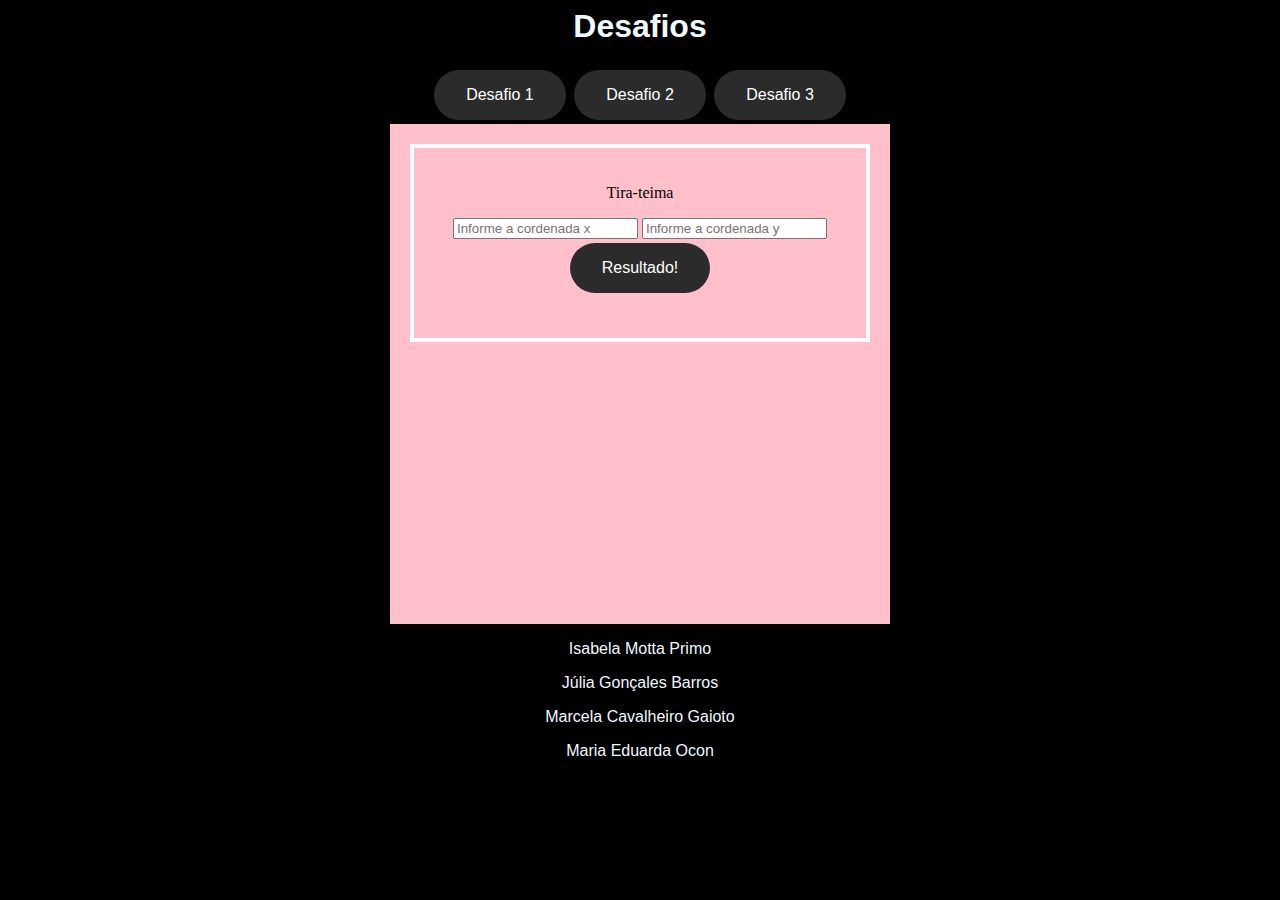
<file: index.html>
<head>
    <link rel="stylesheet" href="./css/estilo.css">
    <title>Desafio</title>
</head>

<body class="body">
    <h1>Desafios</h1>

 
    <div class="frame">

        <a href="d1.html" target="desafios"><button>Desafio 1</button></a>

        <a href="d2.html" target="desafios"><button>Desafio 2</button></a>

        <a href="d3.html" target="desafios"><button>Desafio 3</button></a>

        
    </div>
    <iframe height="500" width="500" name="desafios" src="d1.html" frameborder="0"></iframe>

<p>Isabela Motta Primo</p>
<p>Júlia Gonçales Barros</p>
<p>Marcela Cavalheiro Gaioto</p>
<p>Maria Eduarda Ocon</p>

</body>

</html>
</file>
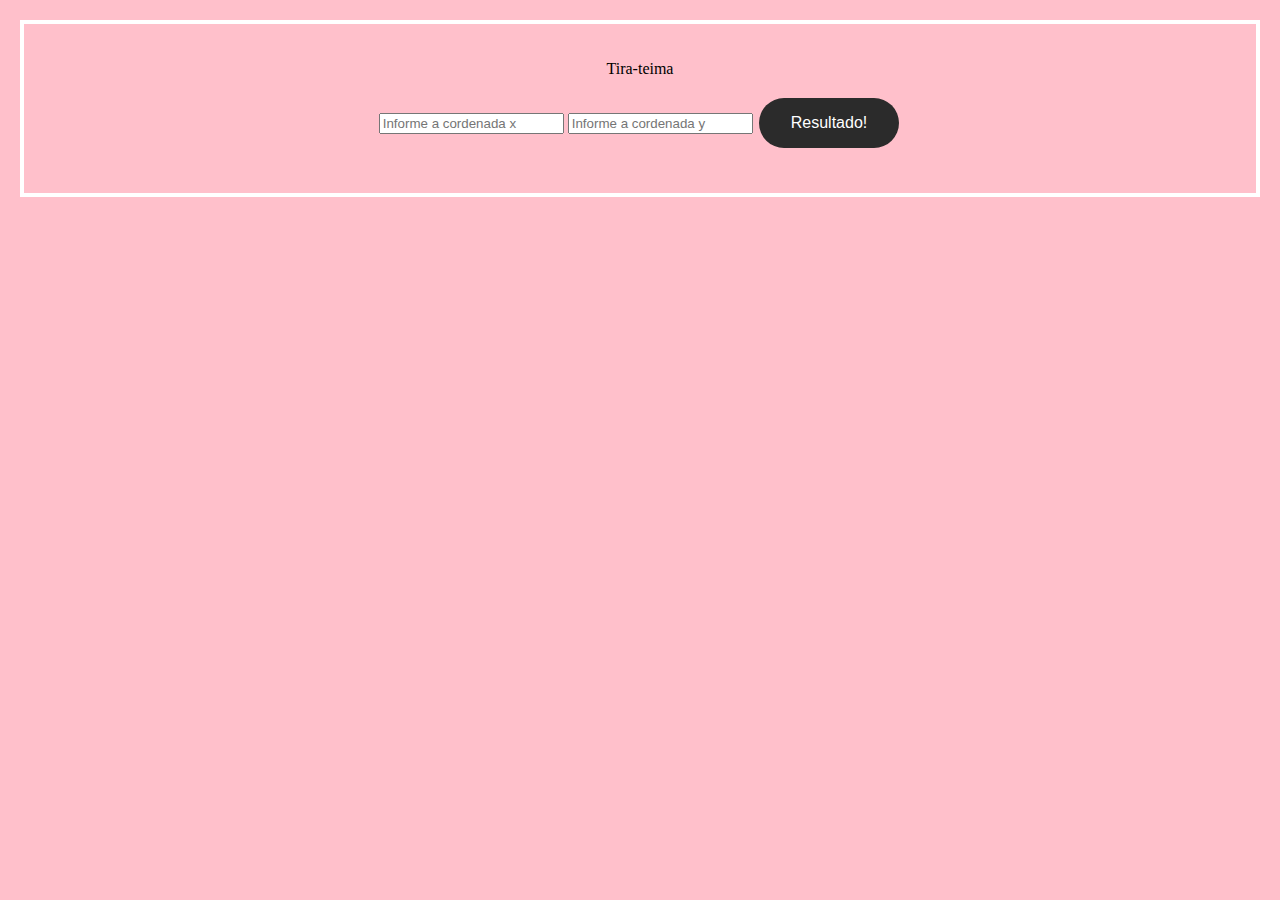
<file: d1.html>
<!DOCTYPE html>
<html lang="en">

<head>
    <meta charset="UTF-8">
    <meta http-equiv="X-UA-Compatible" content="IE=edge">
    <meta name="viewport" content="width=device-width, initial-scale=1.0">
    <link rel="stylesheet" href="./css/estilo.css">
    <script src="./js/main.js"></script>
    <title>Tira-teima</title>

</head>
<center>

    <body class="d1">
        <p>Tira-teima </p>
        <input type="text" placeholder="Informe a cordenada x " id="X">
        <input type="text" placeholder="Informe a cordenada y " id="Y">
        <button onclick="Desafioum()">Resultado!</button></p>
        <h1></h1>
        </div>


    </center>
</body>

</html>
</file>
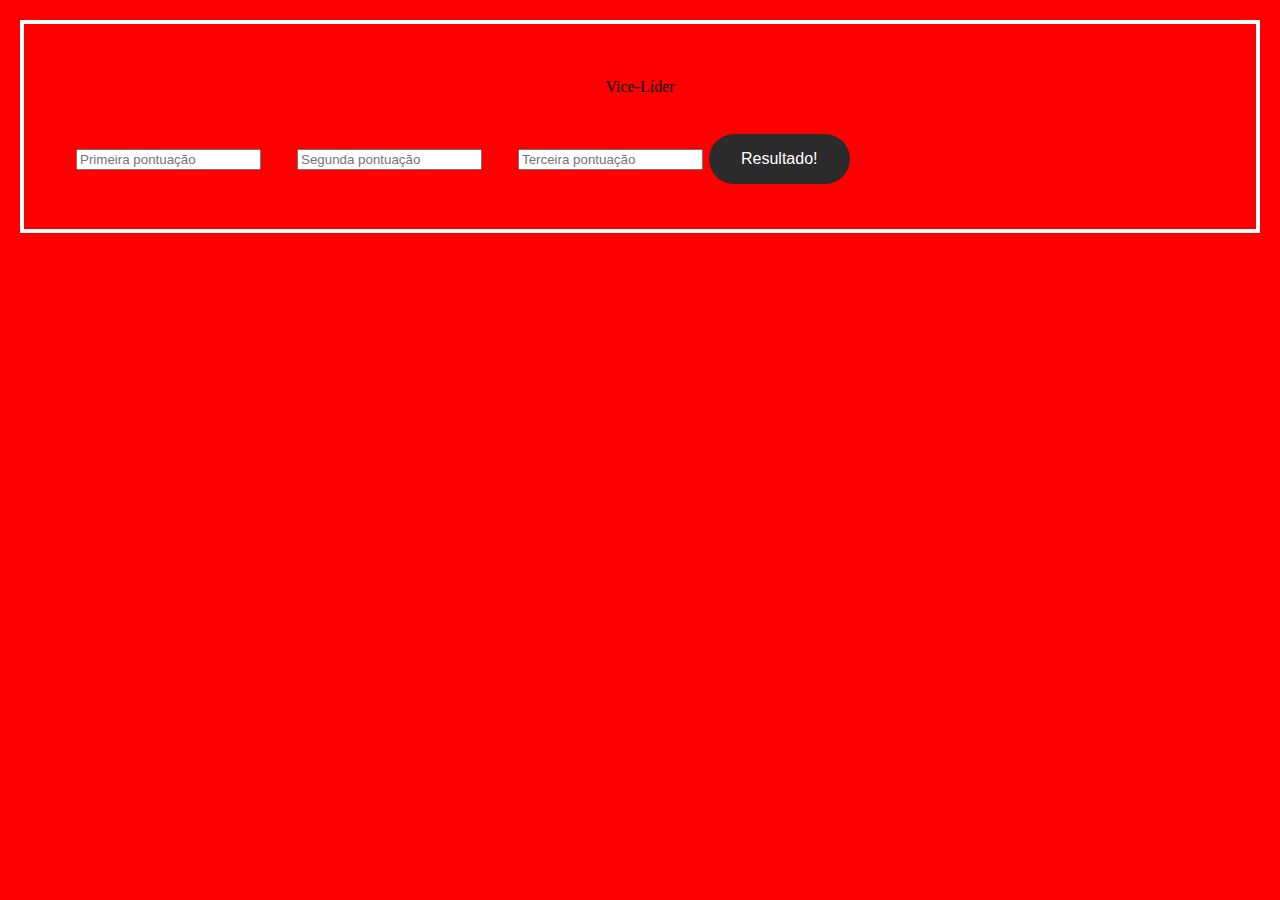
<file: d2.html>
<!DOCTYPE html>
<html lang="pt-br">

<head>
        <title>Vice-Líder</title>
       
    <link rel="stylesheet" href="css/estilo.css">
       
    <script src="./js/main.js"></script>
    </head>

<body class="d2">
            <center>
<p>Vice-Líder</p>
</center>
                    <br>
                    <input type="text" placeholder="Primeira pontuação" id="a">
                    <input type="text" placeholder="Segunda pontuação" id="b">
                    <input type="text" placeholder="Terceira pontuação" id="c">
    <button onclick="Desafiodois()">Resultado!</button>

 <h1></h1>
</body>

</html>
</file>
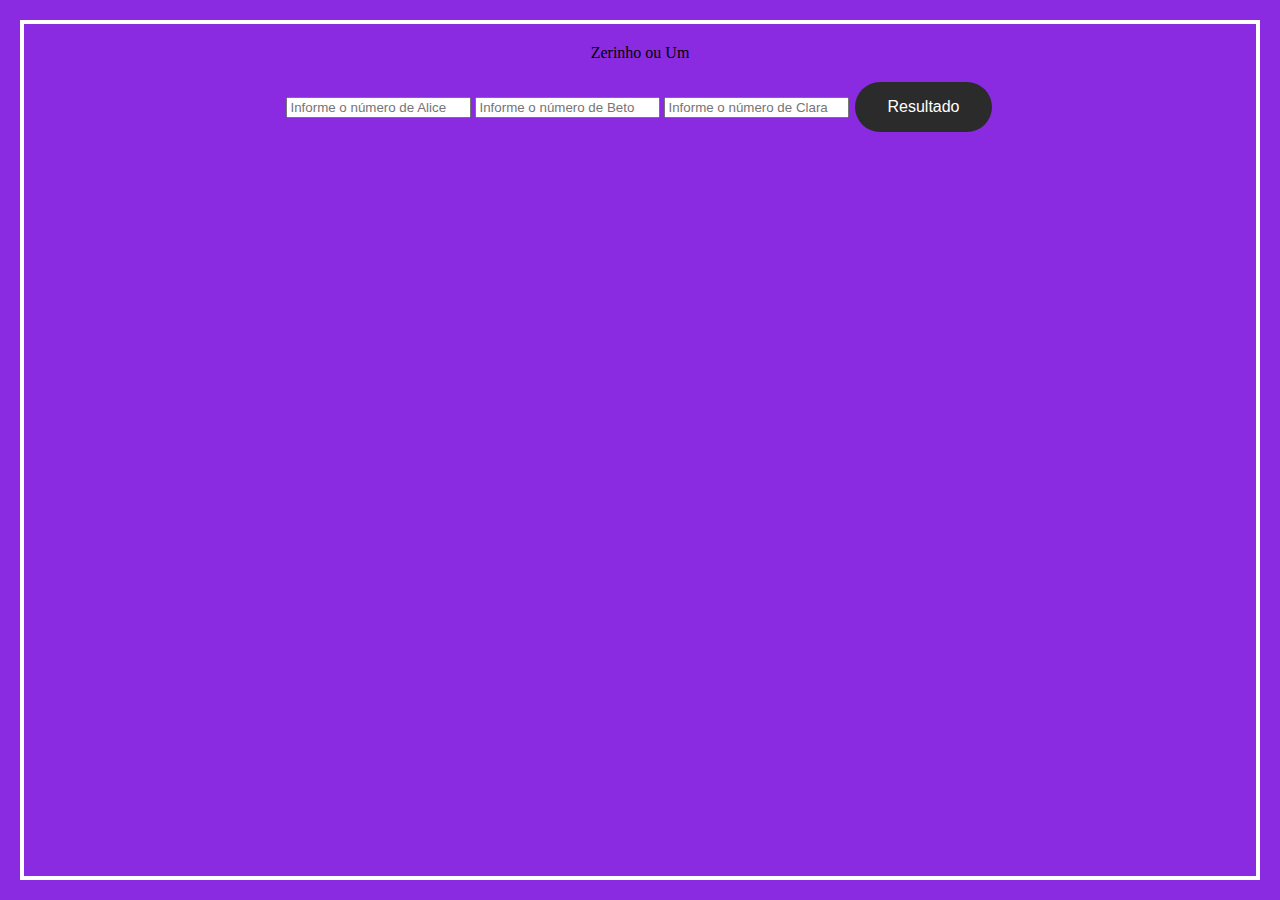
<file: d3.html>
<head>
    <title>Zerinho ou Um</title>
    <link rel="stylesheet" href="css/estilo.css">
    <script src="./js/main.js"></script>
</head>

<body class="d3">
    <center>
        <p>Zerinho ou Um</p>
        <input type="text" placeholder="Informe o número de Alice" id="alice">
        <input type="text" placeholder="Informe o número de Beto" id="beto">
        <input type="text" placeholder="Informe o número de Clara" id="clara">
        <button onclick="Desafiotres()">Resultado</button>

        <h1></h1>
    </center>
</body>

</html>
</file>
<file: css/estilo.css>
.body {
    font-family: Verdana, Geneva, Tahoma, sans-serif;
    background-color: rgb(0, 0, 0);
    color: aliceblue;
    font-size: xx-large;
    text-align: center;
    font-size: medium;
    font-family: Verdana, Geneva, Tahoma, sans-serif;
    align-items: center;

}
.frame{
    align-items: center;
    text-align: center;
}

.d1 {
    background-color: pink;
    color: rgb(0, 0, 0);
    border: 4px solid rgb(255, 255, 255);
    margin: 20px;
    padding: 20px;
}

.d2 {
    background-color: red;
    color: rgb(0, 0, 0);
    border: 4px solid rgb(255, 255, 255);
    margin: 20px;
    padding: 20px;
}

.d3 {
    background-color: #8A2BE2;
    color: rgb(0, 0, 0);
    border: 4px solid rgb(255, 255, 255);
    margin: 20px;
    padding: 20px;
}

button {
    background-color: #2b2b2b;
    /* Green */
    border: none;
    color: white;
    padding: 16px 32px;
    text-align: center;
    text-decoration: none;
    display: inline-block;
    font-size: 16px;
    margin: 4px 2px;
    transition-duration: 0.4s;
    cursor: pointer;
    border-radius: 70px;
}

.button1 {
    background-color: #D3D3D3;
    color: rgb(0, 0, 0);
    border: 2px solid #DCDCDC;
}

.button1:hover {
    background-color: #DCDCDC;
    color: #D3D3D3;
}

.botoescenter {
    display: flex;
    justify-content: center;
}
</file>
